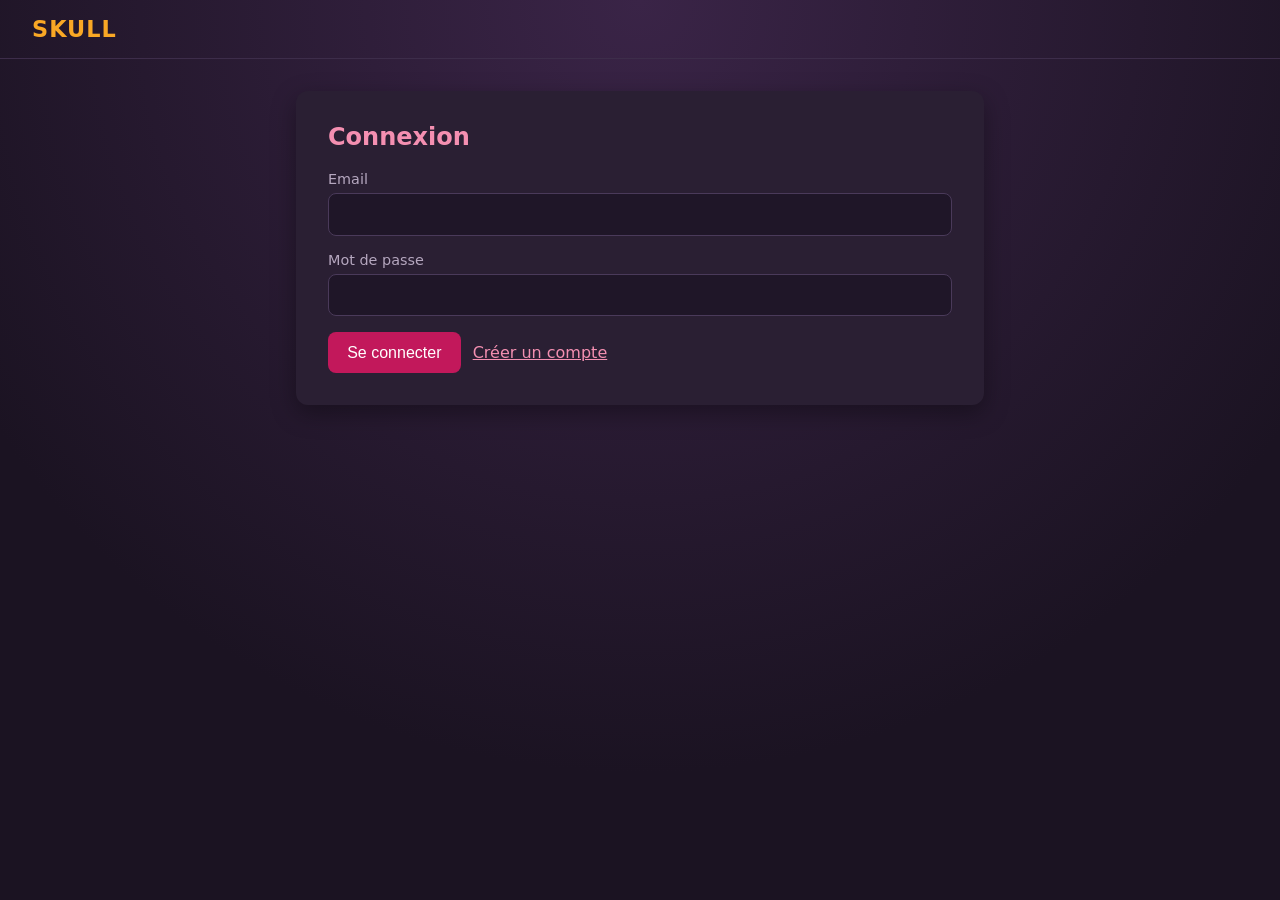
<file: client-web/index.html>
<!DOCTYPE html>
<html lang="fr">
<head>
  <meta charset="UTF-8">
  <meta name="viewport" content="width=device-width, initial-scale=1.0">
  <title>Skull</title>
  <script>
    location.replace(localStorage.getItem('skull_token') ? 'dashboard.html' : 'login.html');
  </script>
</head>
<body></body>
</html>
</file>
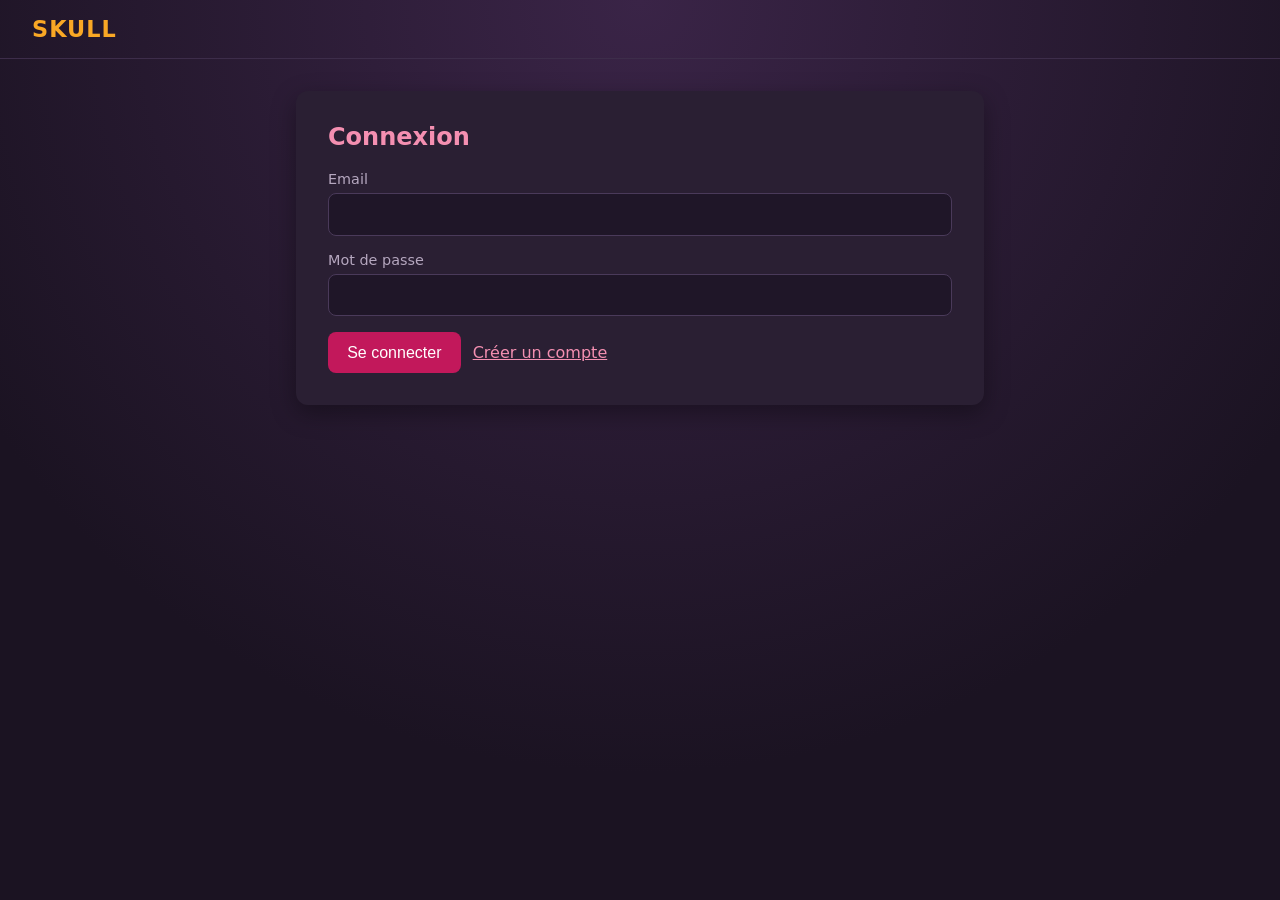
<file: client-web/dashboard.html>
<!DOCTYPE html>
<html lang="fr">
<head>
  <meta charset="UTF-8">
  <meta name="viewport" content="width=device-width, initial-scale=1.0">
  <title>Skull - Tableau de bord</title>
  <link rel="stylesheet" href="css/style.css">
</head>
<body>
  <header>
    <h1>SKULL</h1>
    <button id="logout-btn" class="secondary small">Se déconnecter</button>
  </header>
  <main>
    <div class="card">
      <div class="actions" style="justify-content: space-between; margin-top: 0;">
        <h2 style="margin: 0;">Parties ouvertes</h2>
        <button id="refresh-btn" class="secondary small">Actualiser</button>
      </div>
      <div id="message" class="message" hidden></div>
      <ul id="game-list" class="game-list"></ul>
      <p id="empty" class="empty" hidden>Aucune partie ouverte pour le moment.</p>
    </div>
    <div class="card" style="margin-top: 1.5rem;">
      <h2>Créer une partie</h2>
      <form id="create-form">
        <label>Nombre de joueurs (3 à 6)
          <input type="number" id="max-players" min="3" max="6" value="4" required>
        </label>
        <label>Nombre d'IA
          <input type="number" id="ai-count" min="0" max="5" value="0" required>
        </label>
        <div class="actions">
          <button type="submit">Créer</button>
        </div>
      </form>
    </div>
  </main>
  <script src="config.js"></script>
  <script src="js/api.js"></script>
  <script src="js/dashboard.js"></script>
</body>
</html>
</file>
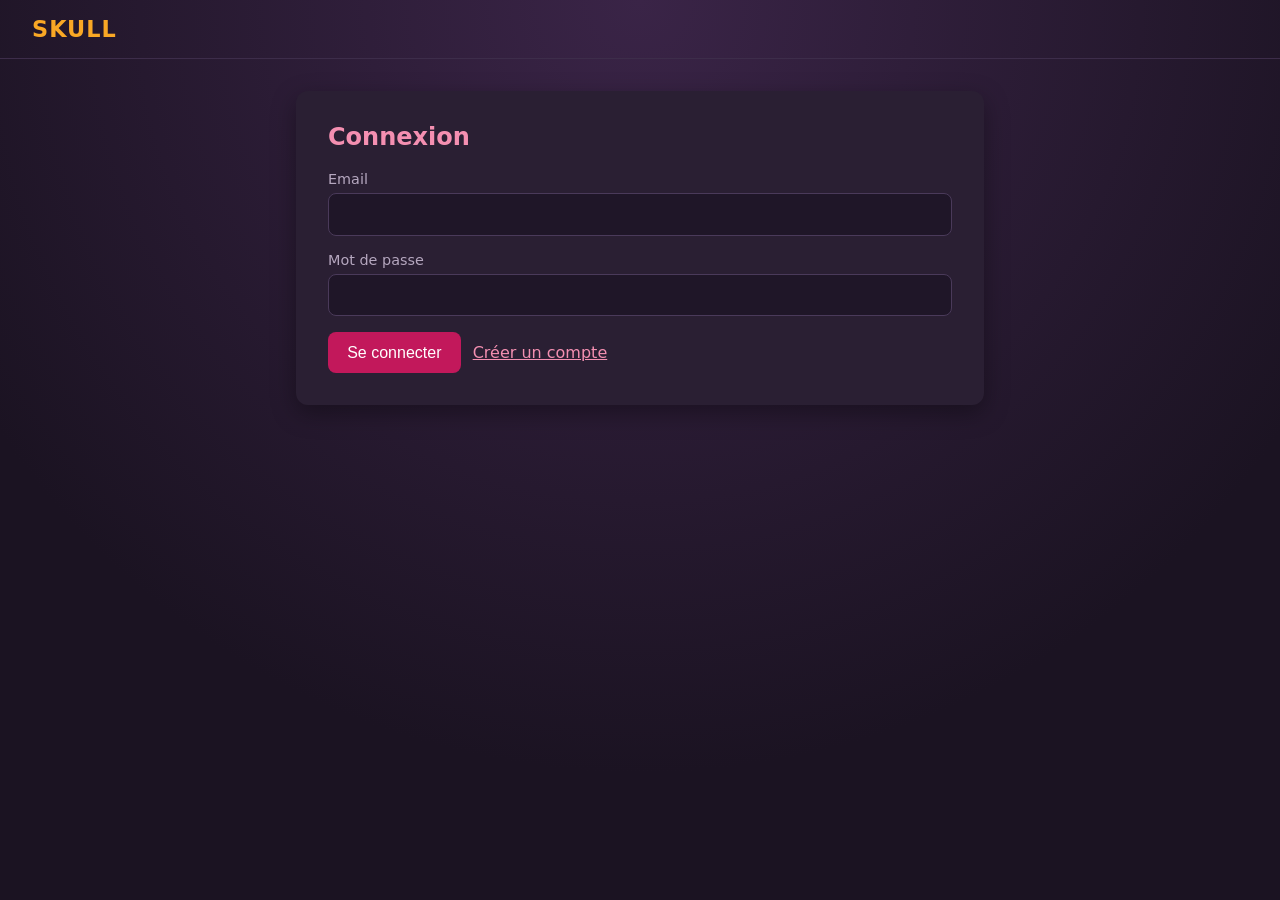
<file: client-web/login.html>
<!DOCTYPE html>
<html lang="fr">
<head>
  <meta charset="UTF-8">
  <meta name="viewport" content="width=device-width, initial-scale=1.0">
  <title>Skull - Connexion</title>
  <link rel="stylesheet" href="css/style.css">
</head>
<body>
  <header><h1>SKULL</h1></header>
  <main>
    <div class="card">
      <h2>Connexion</h2>
      <form id="login-form">
        <label>Email
          <input type="email" id="email" required autocomplete="email">
        </label>
        <label>Mot de passe
          <input type="password" id="password" required autocomplete="current-password">
        </label>
        <div class="actions">
          <button type="submit" id="submit-btn">Se connecter</button>
          <a href="register.html">Créer un compte</a>
        </div>
      </form>
      <div id="message" class="message" hidden></div>
    </div>
  </main>
  <script src="config.js"></script>
  <script src="js/api.js"></script>
  <script src="js/login.js"></script>
</body>
</html>
</file>
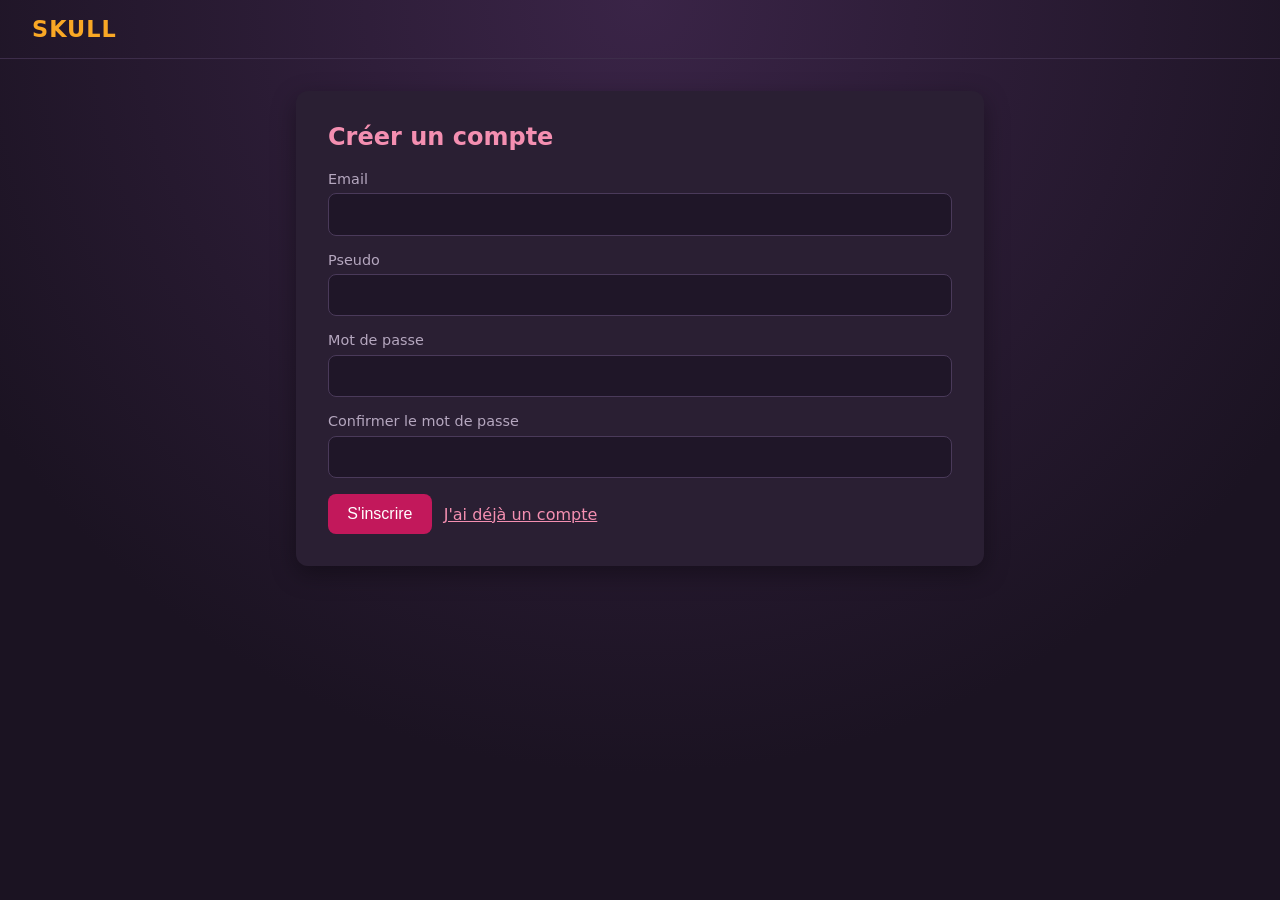
<file: client-web/register.html>
<!DOCTYPE html>
<html lang="fr">
<head>
  <meta charset="UTF-8">
  <meta name="viewport" content="width=device-width, initial-scale=1.0">
  <title>Skull - Inscription</title>
  <link rel="stylesheet" href="css/style.css">
</head>
<body>
  <header><h1>SKULL</h1></header>
  <main>
    <div class="card">
      <h2>Créer un compte</h2>
      <form id="register-form">
        <label>Email
          <input type="email" id="email" required autocomplete="email">
        </label>
        <label>Pseudo
          <input type="text" id="username" required maxlength="30" autocomplete="username">
        </label>
        <label>Mot de passe
          <input type="password" id="password" required minlength="6" autocomplete="new-password">
        </label>
        <label>Confirmer le mot de passe
          <input type="password" id="confirm" required minlength="6" autocomplete="new-password">
        </label>
        <div class="actions">
          <button type="submit" id="submit-btn">S'inscrire</button>
          <a href="login.html">J'ai déjà un compte</a>
        </div>
      </form>
      <div id="message" class="message" hidden></div>
    </div>
  </main>
  <script src="config.js"></script>
  <script src="js/api.js"></script>
  <script src="js/register.js"></script>
</body>
</html>
</file>
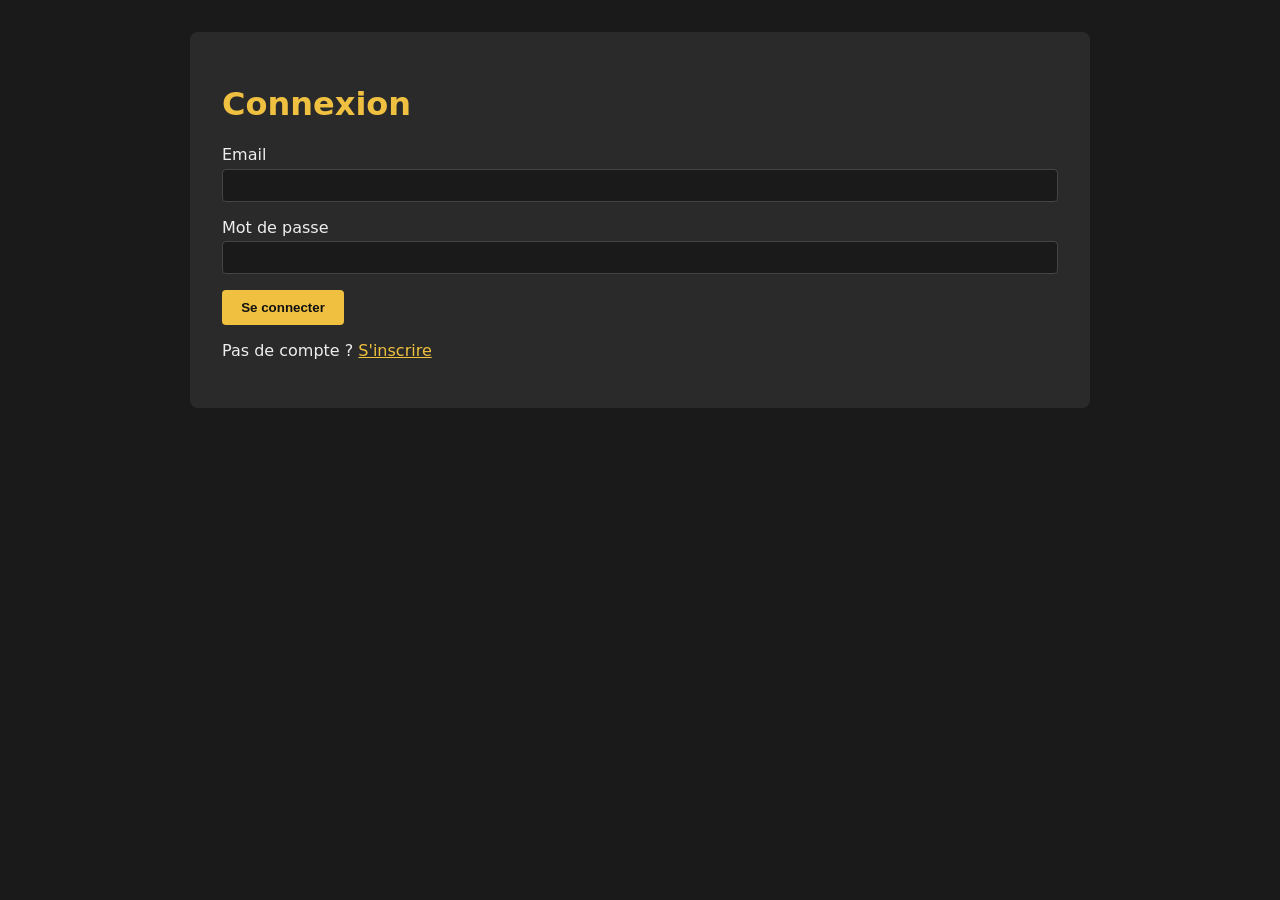
<file: player-service/src/main/resources/static/dashboard.html>
<!DOCTYPE html>
<html lang="fr">
<head>
    <meta charset="UTF-8">
    <title>Skull - Tableau de bord</title>
    <link rel="stylesheet" href="style.css">
</head>
<body>
<div class="container">
    <header class="row">
        <h1>Tableau de bord</h1>
        <div>
            <span id="who"></span>
            <button onclick="logout()">Déconnexion</button>
        </div>
    </header>

    <section>
        <h2>Parties rejoignables</h2>
        <ul id="games"><li>Chargement...</li></ul>
    </section>

    <section>
        <h2>Mon historique</h2>
        <ul id="history"><li>Chargement...</li></ul>
    </section>

    <section id="adminPanel" style="display:none">
        <h2>Panneau admin</h2>
        <a href="admin.html">Gérer les signalements et bannissements</a>
    </section>
</div>
<script>
const user = JSON.parse(localStorage.getItem('user') || 'null');
if (!user) { window.location.href = 'login.html'; }

document.getElementById('who').textContent = user.username + (user.admin ? ' (admin)' : '');
if (user.admin) document.getElementById('adminPanel').style.display = 'block';

function logout() {
    localStorage.removeItem('user');
    window.location.href = 'login.html';
}

async function load() {
    // Parties
    try {
        const gamesRes = await fetch('/games', { headers: { 'X-User-Id': user.id } });
        // En vrai, /games est sur game-service. On passe par le dashboard qui agrège.
        const dash = await fetch(`/players/${user.id}/dashboard`);
        const data = await dash.json();

        const gamesEl = document.getElementById('games');
        if (Array.isArray(data.openGames)) {
            gamesEl.innerHTML = data.openGames.length
                ? data.openGames.map(g => `<li>Partie ${g.id} - ${g.status} (${g.humansJoined}/${g.humanSlots} joueurs)</li>`).join('')
                : '<li>Aucune partie ouverte</li>';
        } else {
            gamesEl.innerHTML = `<li>${data.openGames}</li>`;
        }

        const histEl = document.getElementById('history');
        if (Array.isArray(data.history)) {
            histEl.innerHTML = data.history.length
                ? data.history.map(h => `<li>Partie ${h.gameId} - terminée le ${new Date(h.finishedAt).toLocaleDateString()}</li>`).join('')
                : '<li>Aucune partie jouée</li>';
        } else {
            histEl.innerHTML = `<li>${data.history}</li>`;
        }
    } catch (e) {
        document.getElementById('games').innerHTML = '<li>Erreur de chargement</li>';
        document.getElementById('history').innerHTML = '<li>Erreur de chargement</li>';
    }
}
load();
</script>
</body>
</html>
</file>
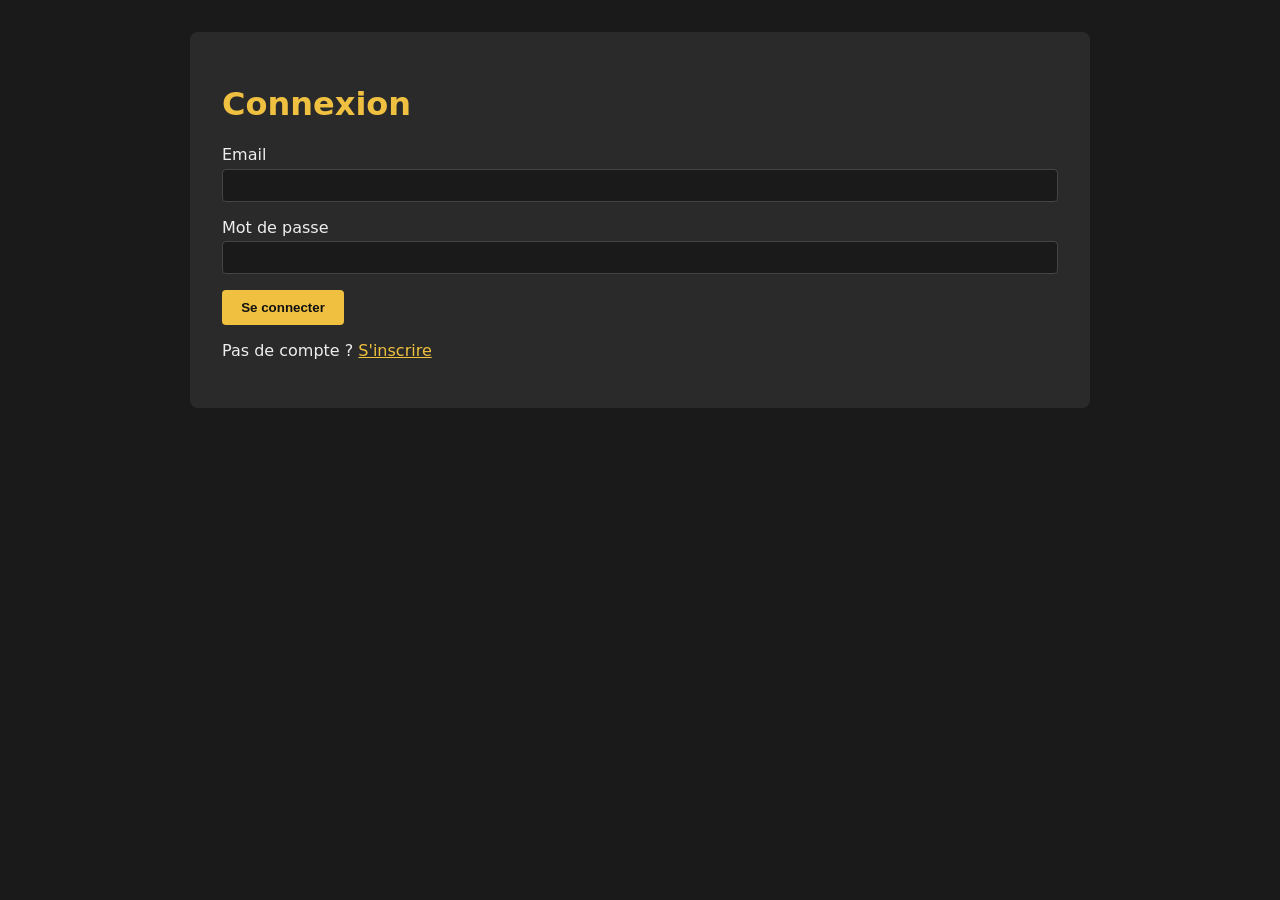
<file: player-service/src/main/resources/static/login.html>
<!DOCTYPE html>
<html lang="fr">
<head>
    <meta charset="UTF-8">
    <title>Skull - Connexion</title>
    <link rel="stylesheet" href="style.css">
</head>
<body>
<div class="container">
    <h1>Connexion</h1>
    <form id="loginForm">
        <label>Email
            <input type="email" id="email" required>
        </label>
        <label>Mot de passe
            <input type="password" id="password" required>
        </label>
        <button type="submit">Se connecter</button>
    </form>
    <p id="msg"></p>
    <p>Pas de compte ? <a href="register.html">S'inscrire</a></p>
</div>
<script>
document.getElementById('loginForm').addEventListener('submit', async (e) => {
    e.preventDefault();
    const body = {
        email: document.getElementById('email').value,
        password: document.getElementById('password').value
    };
    const res = await fetch('/players/login', {
        method: 'POST',
        headers: {'Content-Type': 'application/json'},
        body: JSON.stringify(body)
    });
    const msg = document.getElementById('msg');
    if (res.ok) {
        const data = await res.json();
        localStorage.setItem('user', JSON.stringify(data));
        window.location.href = 'dashboard.html';
    } else {
        const err = await res.json();
        msg.textContent = err.message || 'Identifiants invalides';
        msg.style.color = 'red';
    }
});
</script>
</body>
</html>
</file>
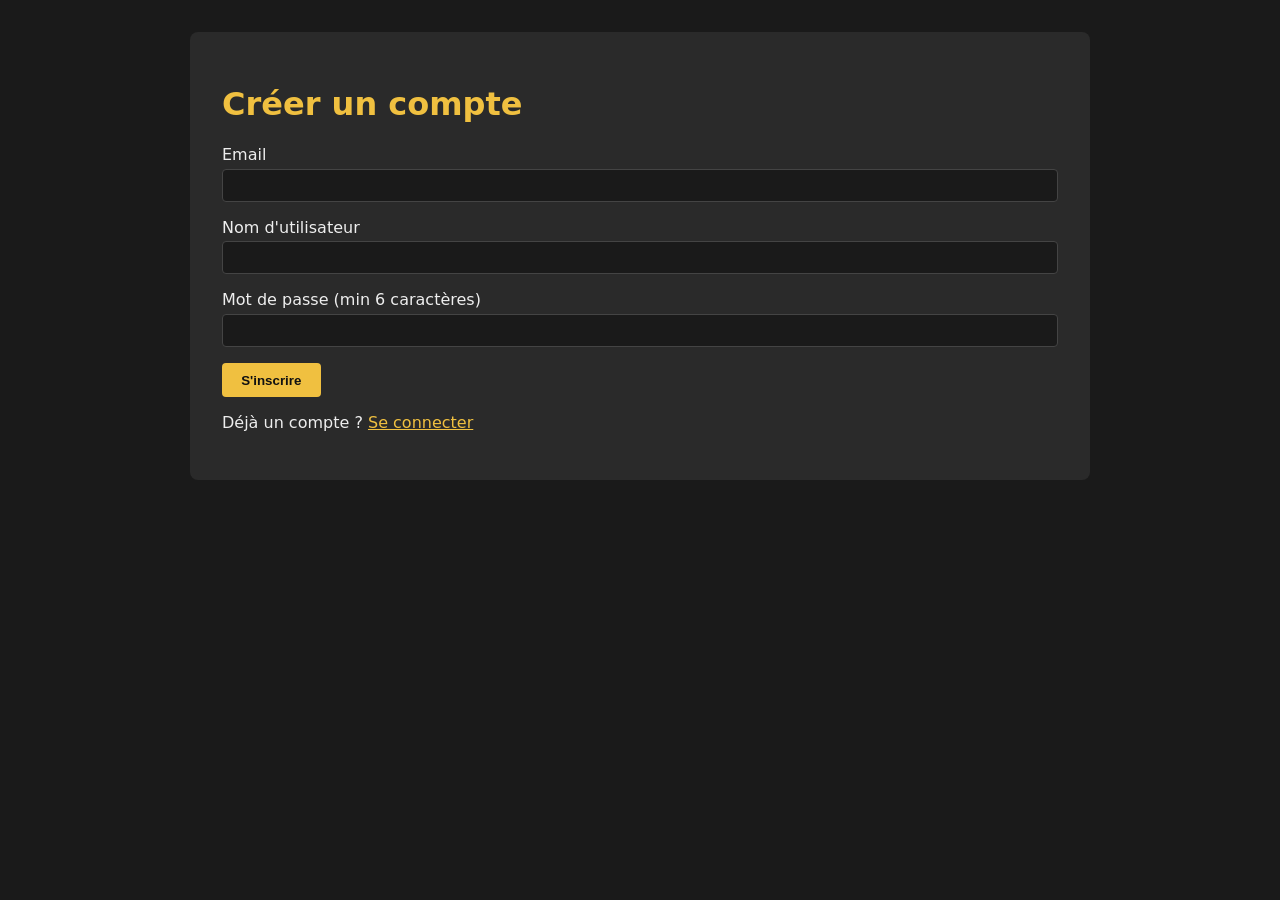
<file: player-service/src/main/resources/static/register.html>
<!DOCTYPE html>
<html lang="fr">
<head>
    <meta charset="UTF-8">
    <title>Skull - Inscription</title>
    <link rel="stylesheet" href="style.css">
</head>
<body>
<div class="container">
    <h1>Créer un compte</h1>
    <form id="registerForm">
        <label>Email
            <input type="email" id="email" required>
        </label>
        <label>Nom d'utilisateur
            <input type="text" id="username" required>
        </label>
        <label>Mot de passe (min 6 caractères)
            <input type="password" id="password" minlength="6" required>
        </label>
        <button type="submit">S'inscrire</button>
    </form>
    <p id="msg"></p>
    <p>Déjà un compte ? <a href="login.html">Se connecter</a></p>
</div>
<script>
document.getElementById('registerForm').addEventListener('submit', async (e) => {
    e.preventDefault();
    const body = {
        email: document.getElementById('email').value,
        username: document.getElementById('username').value,
        password: document.getElementById('password').value
    };
    const res = await fetch('/players', {
        method: 'POST',
        headers: {'Content-Type': 'application/json'},
        body: JSON.stringify(body)
    });
    const msg = document.getElementById('msg');
    if (res.ok) {
        msg.textContent = 'Compte créé ! Redirection vers la connexion...';
        msg.style.color = 'green';
        setTimeout(() => window.location.href = 'login.html', 1200);
    } else {
        const err = await res.json();
        msg.textContent = err.message || 'Erreur';
        msg.style.color = 'red';
    }
});
</script>
</body>
</html>
</file>
<file: client-web/css/style.css>
:root {
  --bg: #1b1322;
  --card: #2a1f33;
  --accent: #c2185b;
  --accent-soft: #f48fb1;
  --gold: #f9a825;
  --text: #f5f0f7;
  --muted: #b5a7bf;
  --error: #ff6b6b;
  --success: #66bb6a;
}

* { box-sizing: border-box; }

body {
  margin: 0;
  min-height: 100vh;
  font-family: system-ui, -apple-system, "Segoe UI", Roboto, sans-serif;
  background: radial-gradient(circle at top, #3a2447 0%, var(--bg) 70%);
  color: var(--text);
}

header {
  display: flex;
  justify-content: space-between;
  align-items: center;
  padding: 1rem 2rem;
  border-bottom: 1px solid #3d2d4a;
}

header h1 { margin: 0; font-size: 1.4rem; color: var(--gold); letter-spacing: 1px; }

main {
  max-width: 720px;
  margin: 2rem auto;
  padding: 0 1rem;
}

.card {
  background: var(--card);
  border-radius: 12px;
  padding: 2rem;
  box-shadow: 0 8px 24px rgba(0, 0, 0, 0.35);
}

h2 { margin-top: 0; color: var(--accent-soft); }

label { display: block; margin-bottom: 1rem; font-size: 0.9rem; color: var(--muted); }

input {
  display: block;
  width: 100%;
  margin-top: 0.4rem;
  padding: 0.7rem;
  border-radius: 8px;
  border: 1px solid #4a3a5a;
  background: #1f1628;
  color: var(--text);
  font-size: 1rem;
}

input:focus { outline: 2px solid var(--accent); border-color: transparent; }

button {
  padding: 0.7rem 1.2rem;
  border: none;
  border-radius: 8px;
  background: var(--accent);
  color: white;
  font-size: 1rem;
  cursor: pointer;
  transition: opacity 0.2s;
}

button:hover:not(:disabled) { opacity: 0.85; }
button:disabled { opacity: 0.5; cursor: not-allowed; }
button.secondary { background: #4a3a5a; }
button.small { padding: 0.4rem 0.8rem; font-size: 0.9rem; }

.actions { display: flex; gap: 0.75rem; align-items: center; margin-top: 1rem; flex-wrap: wrap; }

a { color: var(--accent-soft); }

.message {
  margin-top: 1rem;
  padding: 0.7rem 1rem;
  border-radius: 8px;
  font-size: 0.95rem;
}
.message.error { background: rgba(255, 107, 107, 0.15); color: var(--error); }
.message.success { background: rgba(102, 187, 106, 0.15); color: var(--success); }

.game-list { list-style: none; padding: 0; margin: 0; }

.game-item {
  display: flex;
  justify-content: space-between;
  align-items: center;
  padding: 1rem;
  border-bottom: 1px solid #3d2d4a;
}
.game-item:last-child { border-bottom: none; }

.game-meta { color: var(--muted); font-size: 0.9rem; margin-top: 0.2rem; }

.empty { color: var(--muted); font-style: italic; text-align: center; padding: 1.5rem 0; }
</file>
<file: player-service/src/main/resources/static/style.css>
* { box-sizing: border-box; }
body {
    font-family: system-ui, sans-serif;
    background: #1a1a1a;
    color: #eee;
    margin: 0;
    padding: 2rem;
}
.container {
    max-width: 900px;
    margin: 0 auto;
    background: #2a2a2a;
    padding: 2rem;
    border-radius: 8px;
}
h1, h2 { color: #f0c040; }
form label {
    display: block;
    margin-bottom: 1rem;
}
input {
    width: 100%;
    padding: .5rem;
    margin-top: .3rem;
    border-radius: 4px;
    border: 1px solid #444;
    background: #1a1a1a;
    color: #eee;
}
button {
    background: #f0c040;
    color: #111;
    border: none;
    padding: .6rem 1.2rem;
    border-radius: 4px;
    cursor: pointer;
    font-weight: bold;
}
button:hover { background: #d4a830; }
a { color: #f0c040; }
.row { display: flex; justify-content: space-between; align-items: center; }
ul { list-style: none; padding: 0; }
li {
    background: #333;
    padding: .6rem;
    margin-bottom: .5rem;
    border-radius: 4px;
    display: flex;
    justify-content: space-between;
    align-items: center;
    gap: .5rem;
    flex-wrap: wrap;
}
</file>
